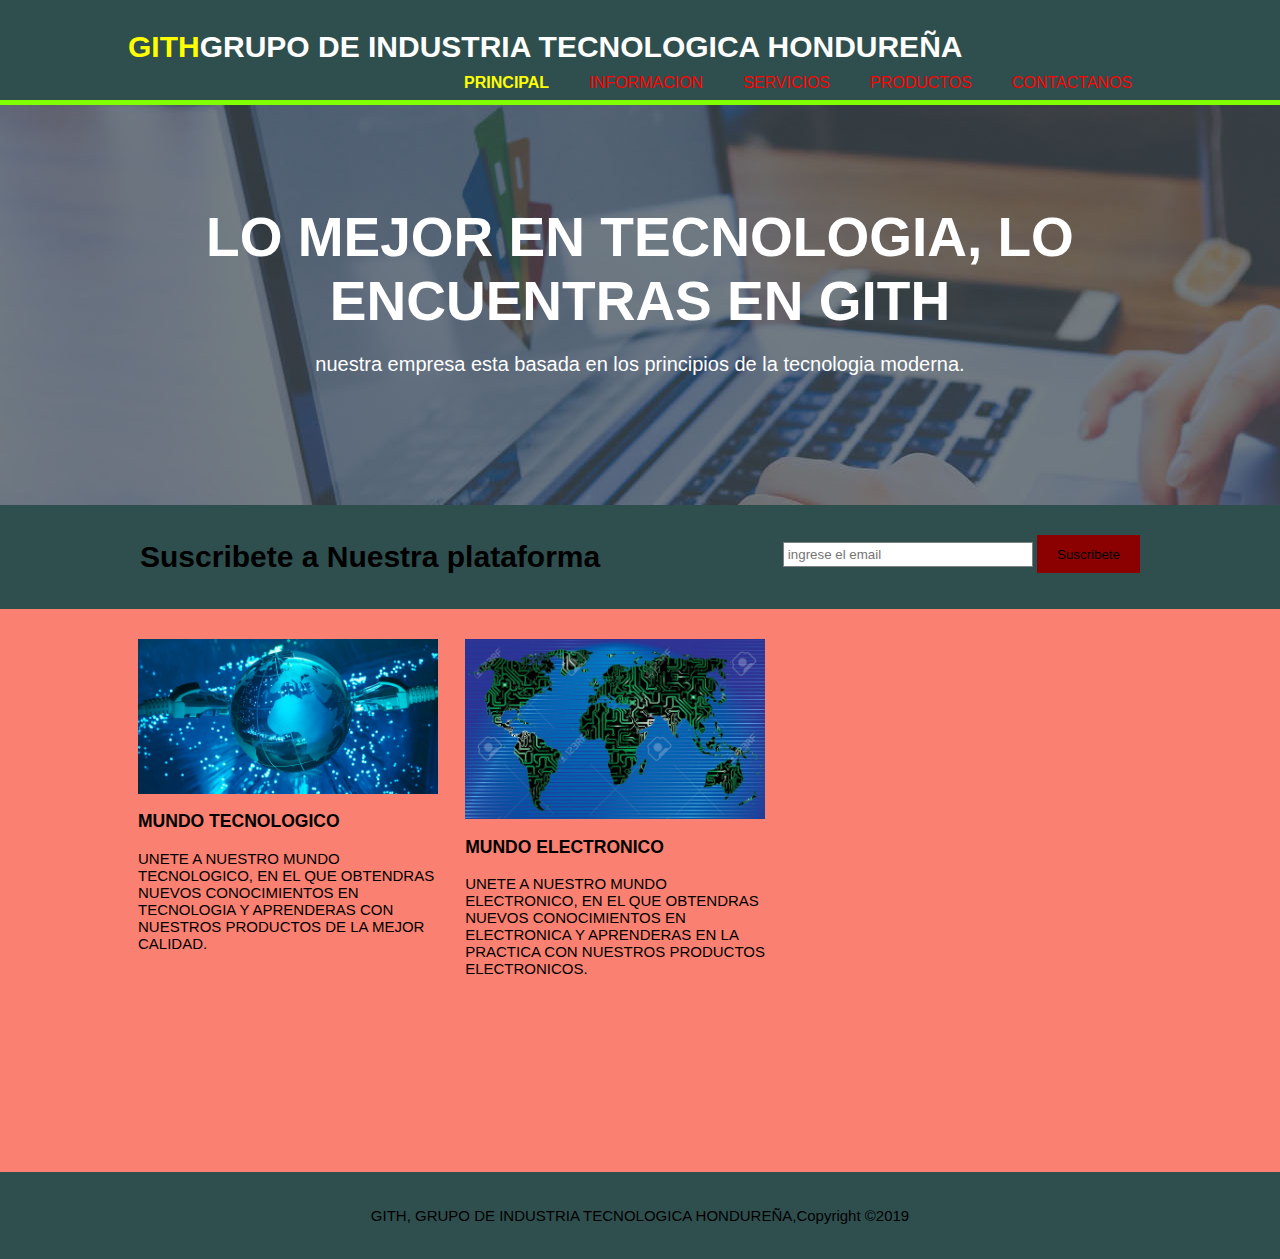
<file: index.html>
<html>
<head>
<meta Charset="utf-8">
<meta name="viewport" Content="width=device-width">
<meta name="description" Content="Diseño y Desarrollo Web">
<meta name="keywords" Content="diseño web,desarrollo web,posicionamiento web">
<meta name="author" Content="render2web">
<title> JRVM Desarrollo Web/Bienvenidos</title>
<link rel="stylesheet" href="css/estilos.css">
</head>
<body>
<header>
<div class="contenedor">
<div id="marca">
<h1><span class="resaltado"> GITH</span>GRUPO DE INDUSTRIA TECNOLOGICA HONDUREÑA</h1>
</div>
<nav>
<ul>
<li class="actual"><a href="index.html">PRINCIPAL</a></li>
<li><a href="informacion.html">INFORMACION</a></li>
<li><a href="servicios.html">SERVICIOS</a></li>
<li><a href="productos.html">PRODUCTOS</a></li>
<li><a href="contactanos.html">CONTACTANOS</a></li>
</ul>
</nav>
</div>
</header>

<section id="cabecera">
<div class="contenedor">
<h1>LO MEJOR EN TECNOLOGIA, LO ENCUENTRAS EN GITH</h1>
<p>
nuestra empresa esta basada en los principios de la tecnologia moderna. 
</p>
</div>
</section>
<section id="boletin">
<div class="contenedor">
<h1>Suscribete a Nuestra plataforma</h1>
<form>
<input type="email" placeholder="ingrese el email">
<button type="submit" class="boton1">Suscribete</button>
</form>
</div>
</section>

<section id="cajas">
<div class="contenedor">
<div class="caja">
<img src="./img/internet.jpg">
<h3>MUNDO TECNOLOGICO</h3>
<p> 
UNETE A NUESTRO MUNDO TECNOLOGICO, EN EL QUE OBTENDRAS NUEVOS CONOCIMIENTOS EN TECNOLOGIA Y APRENDERAS CON NUESTROS PRODUCTOS DE LA MEJOR CALIDAD.
</p>
</div>
<div class="caja">
<img src="./img/mundo-electrónico-.jpg">
<h3> MUNDO ELECTRONICO</h3>
<p>
UNETE A NUESTRO MUNDO ELECTRONICO, EN EL QUE OBTENDRAS NUEVOS CONOCIMIENTOS EN ELECTRONICA Y APRENDERAS EN LA PRACTICA CON NUESTROS PRODUCTOS ELECTRONICOS.
</p>
</section>
<footer>
<p>GITH, GRUPO DE INDUSTRIA TECNOLOGICA HONDUREÑA,Copyright &copy;2019</p>
</footer>
</body>
</html>
</file>
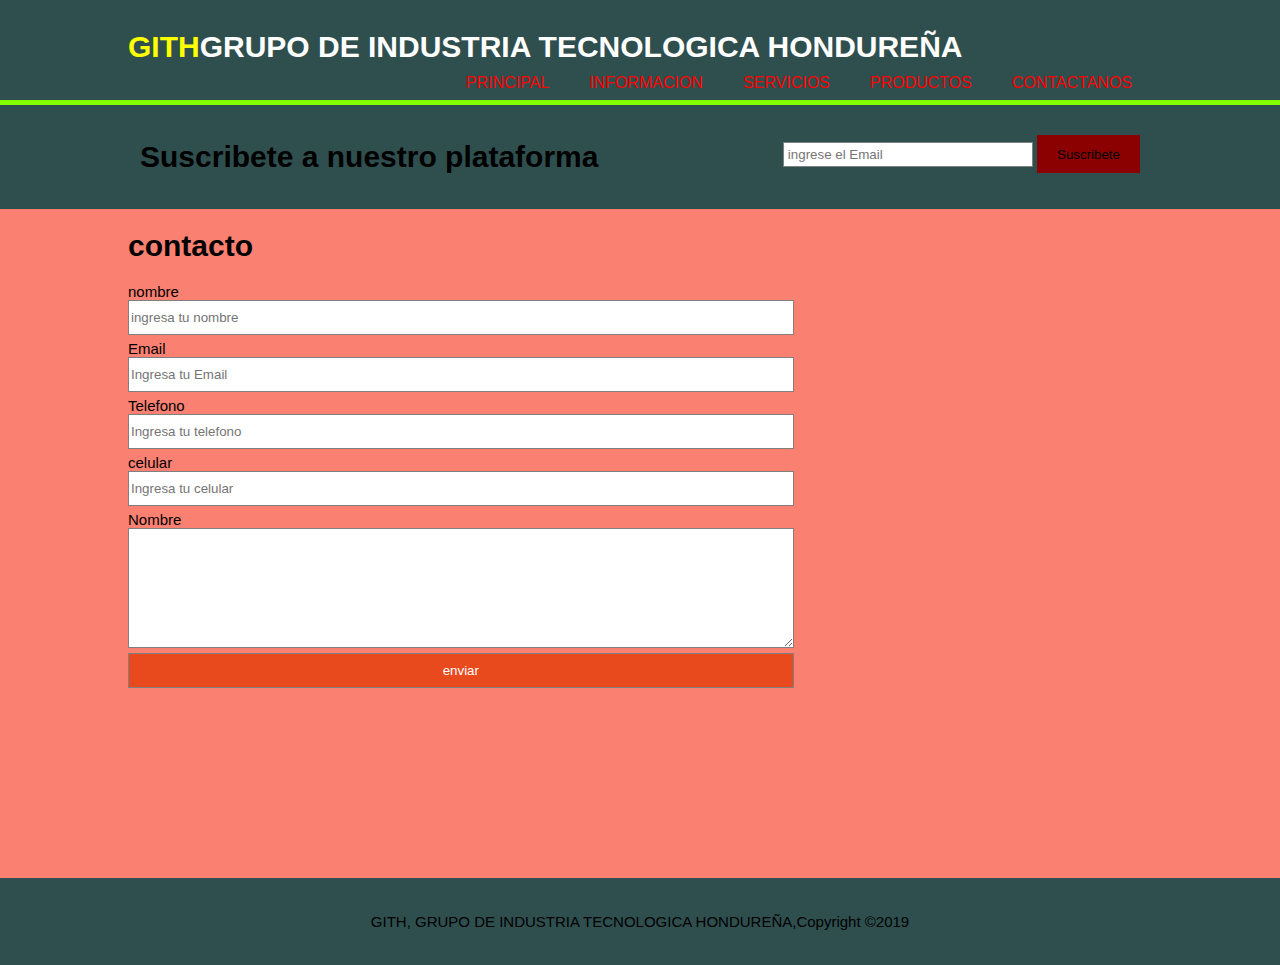
<file: contactanos.html>
<html>
<head>
<meta Charset="utf-8">
<meta name="viewport" Content="width=device-width">
<meta name="description" Content="Diseño y Desarrollo Web">
<meta name="keywords" Content="diseño web,desarrollo web,posicionamiento web">
<meta name="author" Content="render2web">
<title> JRVM Desarrollo Web/Bienvenidos</title>
<link rel="stylesheet" href="css/estilos.css">
</head>
<body>
<header>
<div class="contenedor">
<div id="marca">
<h1><span class="resaltado"> GITH</span>GRUPO DE INDUSTRIA TECNOLOGICA HONDUREÑA</h1>
</div>
<nav>
<ul>
<li><a href="index.html">PRINCIPAL</a></li>
<li><a href="informacion.html">INFORMACION</a></li>
<li><a href="servicios.html">SERVICIOS</a></li>
<li><a href="productos.html">PRODUCTOS</a></li>
<li><a class="actual"><href="contactanos.html">contactanos</a></li>
</ul>
</nav>
</div>
</header>
<section id="boletin">
<div class="contenedor">
<h1>Suscribete a nuestro plataforma</h1>
<form>
<input type="email" placeholder="ingrese el Email">
<button type="submit" class="boton1">Suscribete</button>
</form>
</div>
</section>

<section id="main">
<div class="contenedor">
<article id="main-col">
<h1>contacto</h1>
<form>
<label>nombre</label>
<input type= "text" name="nombre" placeholder="ingresa tu nombre">
<br>
<label>Email</label>
<input type="text" name="Email" placeholder="Ingresa tu Email">
<br>
<label>Telefono</label>
<input type="text" name="Telefono" placeholder="Ingresa tu telefono">
<br>
<label>celular</label>
<input type="text" name="celular" placeholder="Ingresa tu celular">
<br>
<label>Nombre</label>
<textarea></textarea>
<br>
<input type="submit" name="enviar" value="enviar">
</form>
</article>

</div>
</section>

<footer>
<p>GITH, GRUPO DE INDUSTRIA TECNOLOGICA HONDUREÑA,Copyright &copy;2019</p>
</footer>
</body>
</html>
</file>
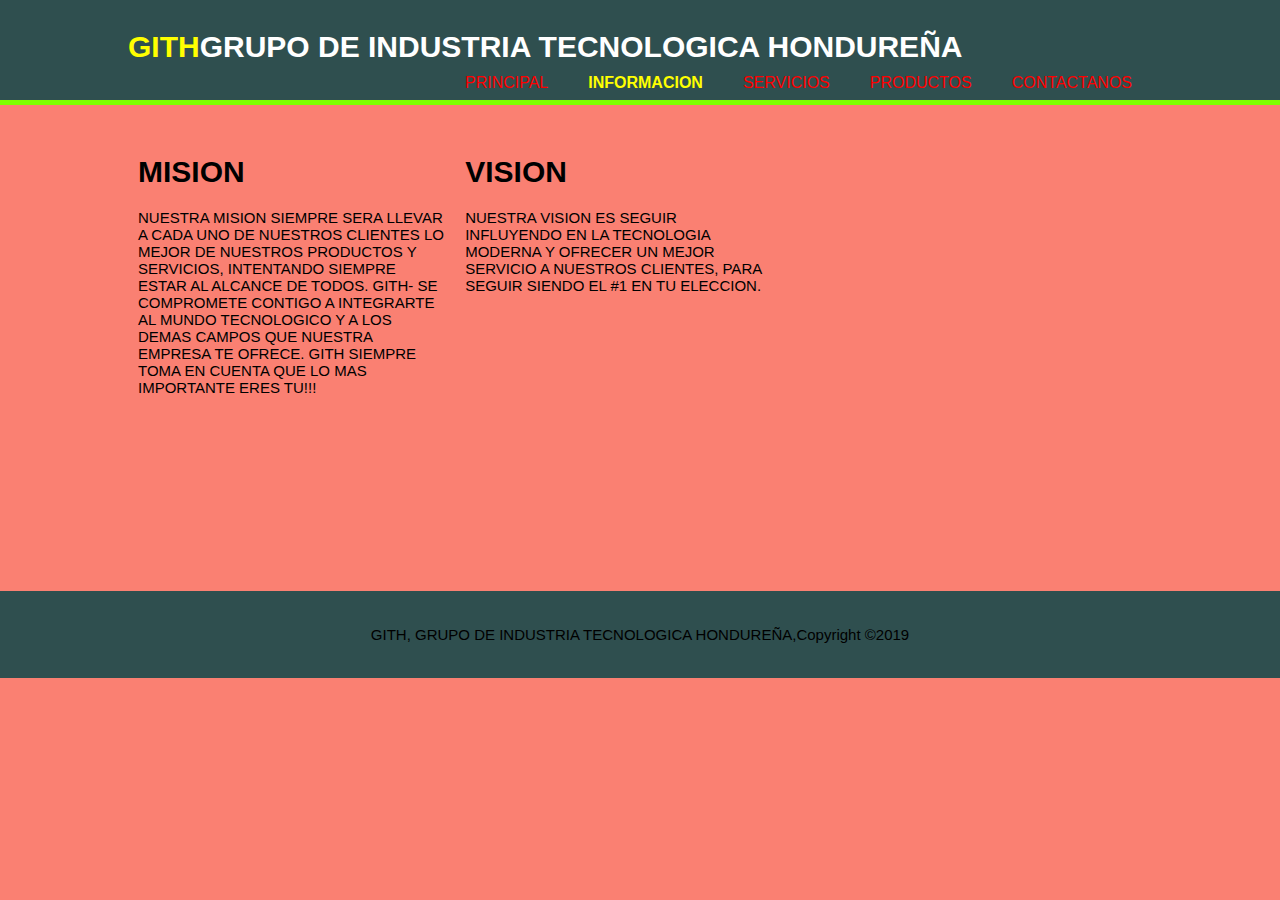
<file: informacion.html>
<html>
<head>
<meta Charset="utf-8">
<meta name="viewport" Content="width=device-width">
<meta name="description" Content="Diseño y Desarrollo Web">
<meta name="keywords" Content="diseño web,desarrollo web,posicionamiento web">
<meta name="author" Content="render2web">
<title> JRVM Desarrollo Web/nosotros</title>
<link rel="stylesheet" href="css/estilos.css">
</head>
<body>
<header>
<div class="contenedor">
<div id="marca">
<h1><span class="resaltado"> GITH</span>GRUPO DE INDUSTRIA TECNOLOGICA HONDUREÑA</h1></div>
<nav>
<ul>
<li><a href="index.html">PRINCIPAL</a></li>
<li class="actual"><a href="informacion.html">INFORMACION</a></li>
<li><a href="servicios.html">SERVICIOS</a></li>
<li><a href="productos.html">PRODUCTOS</a></li>
<li><a href="contactanos.html">CONTACTANOS</a></li>
</ul>
</nav>
</div>
</header>

<section id="cajas">
<div class="contenedor">
<div class="caja">

<h1>MISION</h1>
<p>
NUESTRA MISION SIEMPRE SERA LLEVAR A CADA UNO DE NUESTROS CLIENTES 
LO MEJOR DE NUESTROS PRODUCTOS Y SERVICIOS,
INTENTANDO SIEMPRE ESTAR AL ALCANCE DE TODOS.
GITH- SE COMPROMETE CONTIGO A INTEGRARTE AL MUNDO
TECNOLOGICO Y A LOS DEMAS CAMPOS QUE NUESTRA
EMPRESA TE OFRECE.
GITH SIEMPRE TOMA EN CUENTA QUE LO MAS IMPORTANTE ERES TU!!!	
</p>
</div>

<div class="caja">
<h1>VISION</h1>
<p>
NUESTRA VISION ES SEGUIR INFLUYENDO EN LA TECNOLOGIA MODERNA Y OFRECER UN MEJOR SERVICIO
A NUESTROS CLIENTES, PARA SEGUIR SIENDO EL #1 EN TU ELECCION.
</p>
</div>
</section>

<footer>
<p>GITH, GRUPO DE INDUSTRIA TECNOLOGICA HONDUREÑA,Copyright &copy;2019</p>
</footer>
</body>
</html>
</file>
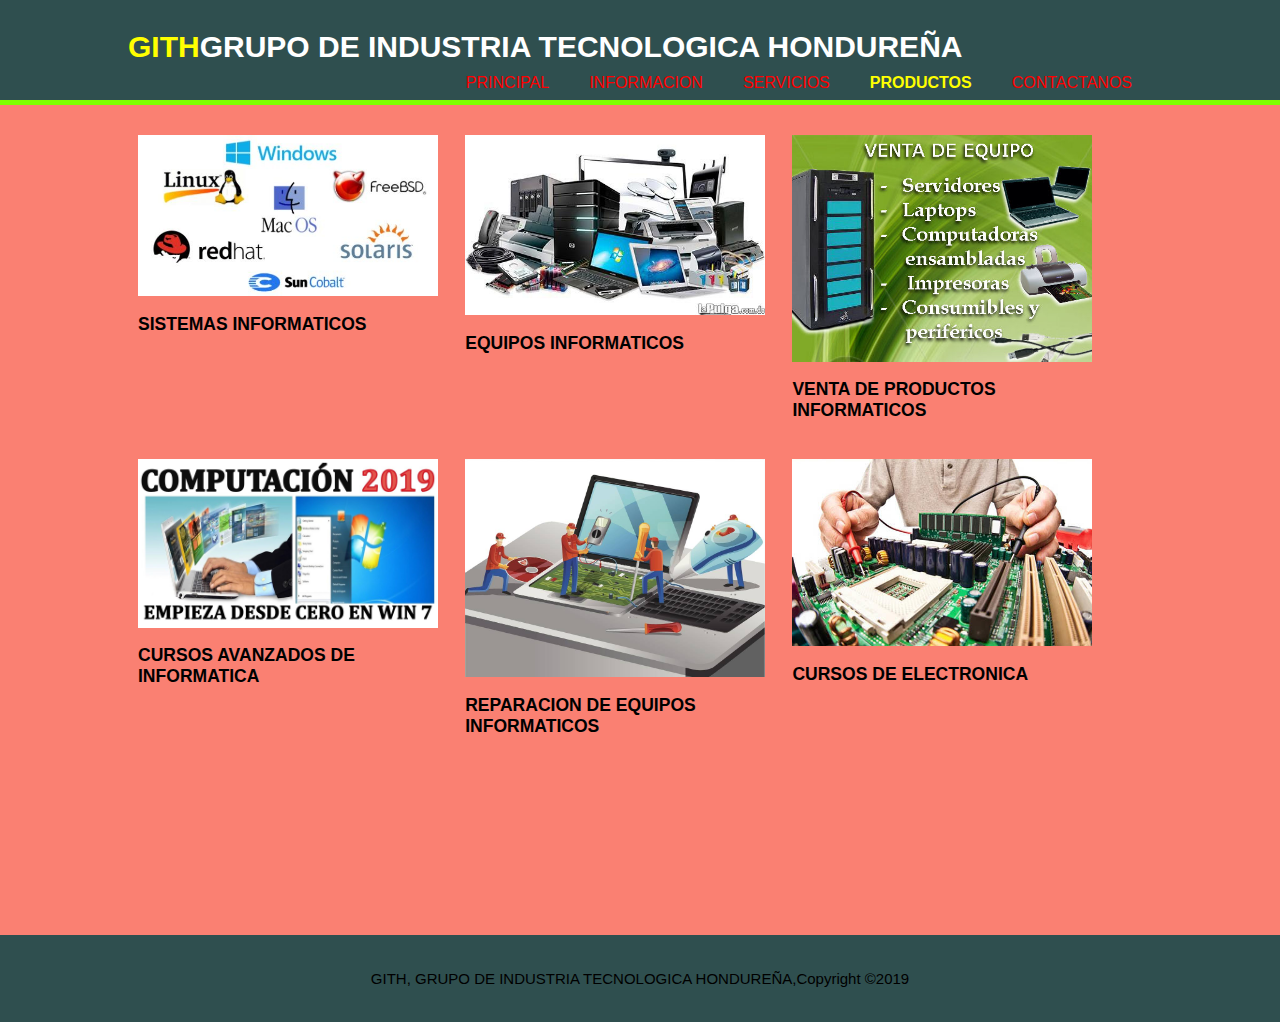
<file: productos.html>
<html>
<head>
<meta Charset="utf-8">
<meta name="viewport" Content="width=device-width">
<meta name="description" Content="Diseño y Desarrollo Web">
<meta name="keywords" Content="diseño web,desarrollo web,posicionamiento web">
<meta name="author" Content="render2web">
<title> JRVM Desarrollo Web/nosotros</title>
<link rel="stylesheet" href="css/estilos.css">
</head>
<body>
<header>
<div class="contenedor">
<div id="marca">
<h1><span class="resaltado"> GITH</span>GRUPO DE INDUSTRIA TECNOLOGICA HONDUREÑA</h1></div>
<nav>
<ul>
<li><a href="index.html">PRINCIPAL</a></li>
<li><a href="informacion.html">INFORMACION</a></li>
<li><a href="servicios.html">SERVICIOS</a></li>
<li class="actual"><a href="productos.html">PRODUCTOS</a></li>
<li><a href="contactanos.html">CONTACTANOS</a></li>
</ul>
</nav>
</div>
</header>


<section id="cajas">
<div class="contenedor">
<div class="caja">
<img src="./img/sistemasope.jpg">
<h3>SISTEMAS INFORMATICOS</h3>
<p> 
</p>
</div>
<div class="caja">
<img src="./img/equipos.jpg">
<h3>EQUIPOS INFORMATICOS</h3>
<p> 
</p>
</div>
<div class="caja">
<img src="./img/venta.jpg">
<h3>VENTA DE PRODUCTOS INFORMATICOS</h3>
<p> 
</p>
</div>
<div class="caja">
<img src="./img/cursos.jpg">
<h3>CURSOS AVANZADOS DE INFORMATICA</h3>
<p> 
</p>
</div>
<div class="caja">
<img src="./img/repara.jpg">
<h3>REPARACION DE EQUIPOS INFORMATICOS</h3>
<p> 
</p>
</div>
<div class="caja">
<img src="./img/electronica.jpg">
<h3>CURSOS DE ELECTRONICA</h3>
<p> 
</p>
</div>
</section>

<footer>
<p>GITH, GRUPO DE INDUSTRIA TECNOLOGICA HONDUREÑA,Copyright &copy;2019</p>
</footer>
</body>
</html>
</file>
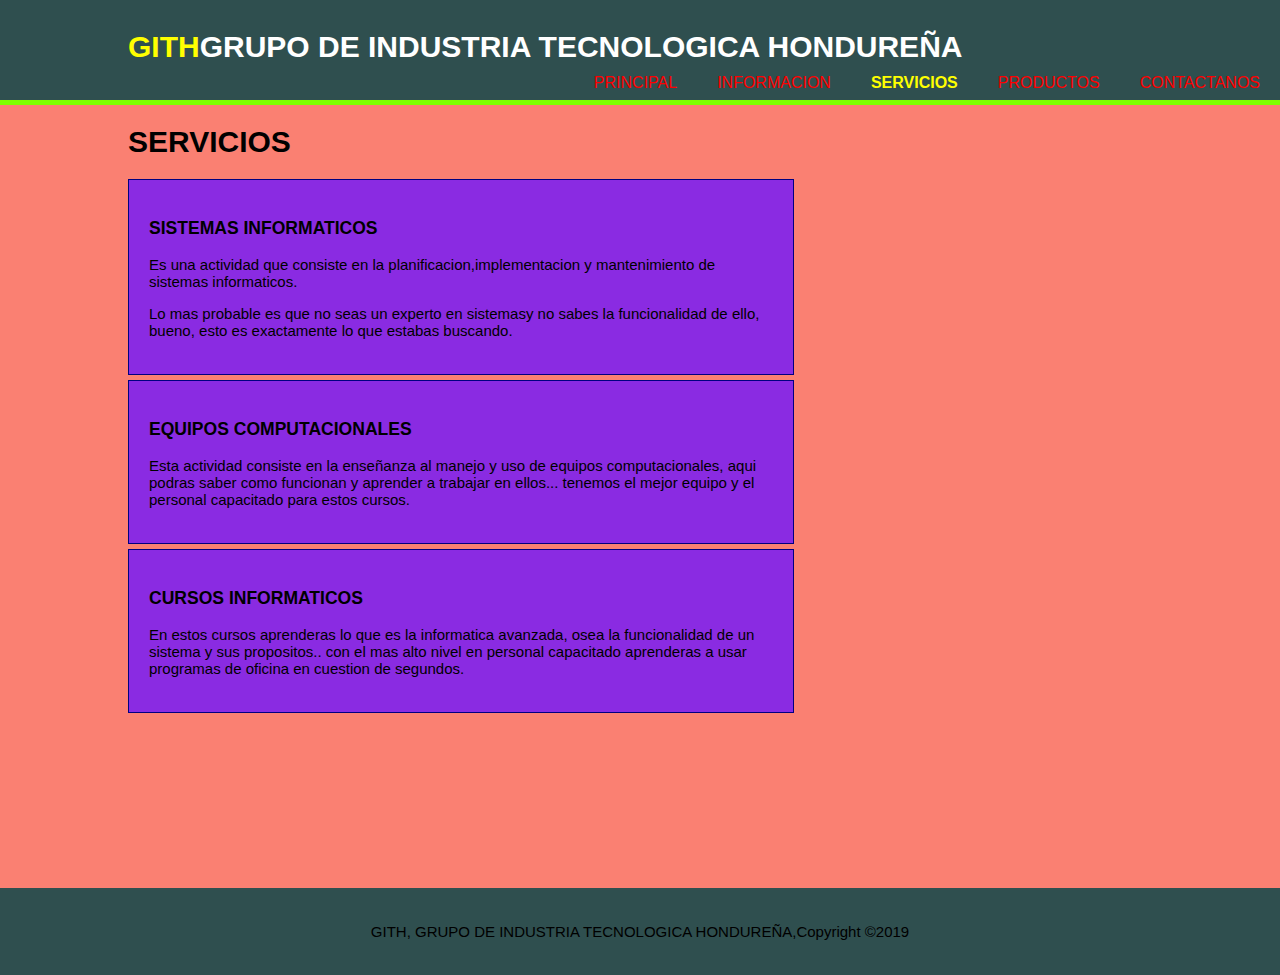
<file: servicios.html>
<html>
<head>
<meta Charset="utf-8">
<meta name="viewport" Content="width=device-width">
<meta name="description" Content="Diseño y Desarrollo Web">
<meta name="keywords" Content="diseño web,desarrollo web,posicionamiento web">
<meta name="author" Content="render2web">
<title> JRVM Desarrollo Web/servicios</title>
<link rel="stylesheet" href="css/estilos.css">
</head>
<body>
<header>
<div class="contenedor">
<div id="marca">
<h1><span class="resaltado"> GITH</span>GRUPO DE INDUSTRIA TECNOLOGICA HONDUREÑA</h1></div>
</div>
<nav>
<ul>
<li><a href="index.html">PRINCIPAL</a></li>
<li><a href="informacion.html">INFORMACION</a></li>
<li class="actual"><a href="servicios.html">SERVICIOS</a></li>
<li><a href="productos.html">PRODUCTOS</a></li>
<li><a href="contactanos.html">CONTACTANOS</a></li>
</ul>
</nav>
</div>
</header>
<section id="main">
<div class="contenedor">
<article id="main-col">
<h1>SERVICIOS</h1>
<ul id="servicios">
<li>
<h3>SISTEMAS INFORMATICOS</h3>
<p>
Es una actividad que consiste en la planificacion,implementacion y mantenimiento de sistemas informaticos.	
</p>
<p>
Lo mas probable es que no seas un experto en sistemasy no sabes la funcionalidad de ello, bueno, esto es exactamente lo que estabas buscando.	
</p>
</li>
<li>
<h3>EQUIPOS COMPUTACIONALES</h3>
<p>
Esta actividad consiste en la enseñanza al manejo y uso de equipos computacionales, aqui podras saber como funcionan y aprender a trabajar en ellos... tenemos el mejor equipo y el personal capacitado para estos cursos. 
</p>
</li>
<li>
<h3>
<h3>CURSOS INFORMATICOS</h3>
<p>
En estos cursos aprenderas lo que es la informatica avanzada, osea la funcionalidad de un sistema y sus propositos..
con el mas alto nivel en personal capacitado aprenderas a usar programas de oficina en cuestion de segundos.
</p>
</li>
</ul>
</article>
</div>
</section>

<footer>
<p>GITH, GRUPO DE INDUSTRIA TECNOLOGICA HONDUREÑA,Copyright &copy;2019</p>
</footer>
</body>
</html>
</file>
<file: css/estilos.css>
body{
  font: 15px Arial, Helvetica,sans-serif;
  padding:0;
  margin:0;
  background-color:#FA8072;
}

/* Estilos globales */
.contenedor{
  width:80%;
  margin:auto;
  overflow:hidden;
}

ul{
  margin:0;
  padding:0;
}

.boton1{
  height:38px;
  background:#8b0000;
  border:0;
  padding-left: 20px;
  padding-right:20px;
  color:#000000;
}

.oscuro{
  padding:15px;
  background:#7fff00;
  color:#ff7f50;
  margin-top:10px;
  margin-bottom:10px;
}

/* Encabezado **/
header{
  background:#2f4f4f;
  color:#ffffff;
  padding-top:30px;
  min-height:70px;
  border-bottom:#7fff00 5px solid;
}

header a{
  color:#ff0000;
  text-decoration:none;
  text-transform: uppercase;
  font-size:16px;
}

header li{
  float:left;
  display:inline;
  padding: 0 20px 0 20px;
}

header #marca{
  float:left;
}

header #marca h1{
  margin:0;
}

header nav{
  float:right;
  margin-top:10px;
}

header .resaltado, header .actual a{
  color:#ffff00;
  font-weight:bold;
}

header a:hover{
  color:#66cdaa;
  font-weight:bold;
}

/* Cabecera con imagen */
#cabecera{
  min-height:400px;
  background:url('../img/showcase.jpg') no-repeat 0 -400px;
  text-align:center;
  color:#ffffff;
}

#cabecera h1{
  margin-top:100px;
  font-size:55px;
  margin-bottom:10px;
}

#cabecera p{
  font-size:20px;
}

/* Formulario */
#boletin{
  padding:15px;
  color:#000000;
  background:#2f4f4f;
}

#boletin h1{
  float:left;
}

#boletin form {
  float:right;
  margin-top:15px;
}

#boletin input[type="email"]{
  padding:4px;
  height:25px;
  width:250px;
}

/* Cajas */
#cajas{
  margin-top:20px;
}

#cajas .caja{
  float:left;
  background:#8b008b
  text-align: center;
  width:30%;
  padding:10px;
}

#cajas .caja img{
  width:300px;
}

/* Lateral */
aside#lateral{
  float:right;
  width:30%;
  margin-top:10px;
}

/* Main-col */
article#main-col{
  float:left;
  width:65%;
}

/* Servicios */
ul#servicios li{
  list-style: none;
  padding:20px;
  border: #000080 solid 1px;
  margin-bottom:5px;
  background:#8a2be2;
}

footer{
  padding:20px;
  margin-top:170px;
  color:#000000;
  background-color:#2f4f4f;
  text-align: center;
}

/* Estilos para el formulario de contacto */

input, textarea{
  width: 100%;
  height: 35px;
  border: 1px solid gray; 
  margin-bottom: 5px;
}

textarea{
  height: 120px;
}

input[type='submit']{
  background-color: #e8491d;
  color: #fff;  
}

/* Media Queries */
@media(max-width: 768px){
  header #marca,
  header nav,
  header nav li,
  #boletin h1,
  #boletin form,
  #cajas .caja,
  article#main-col,
  aside#lateral{
    float:none;
    text-align:center;
    width:100%;
  }

  header{
    padding-bottom:20px;
  }

  #boletin h1{
    margin-top:40px;
  }

  #boletin button{
    display:block;
    width:100%;
  }

  #boletin form input[type="email"]{
    width:100%;
    margin-bottom:5px;
  }

  input, textarea{
    width: 98%; 
  }
}
</file>
